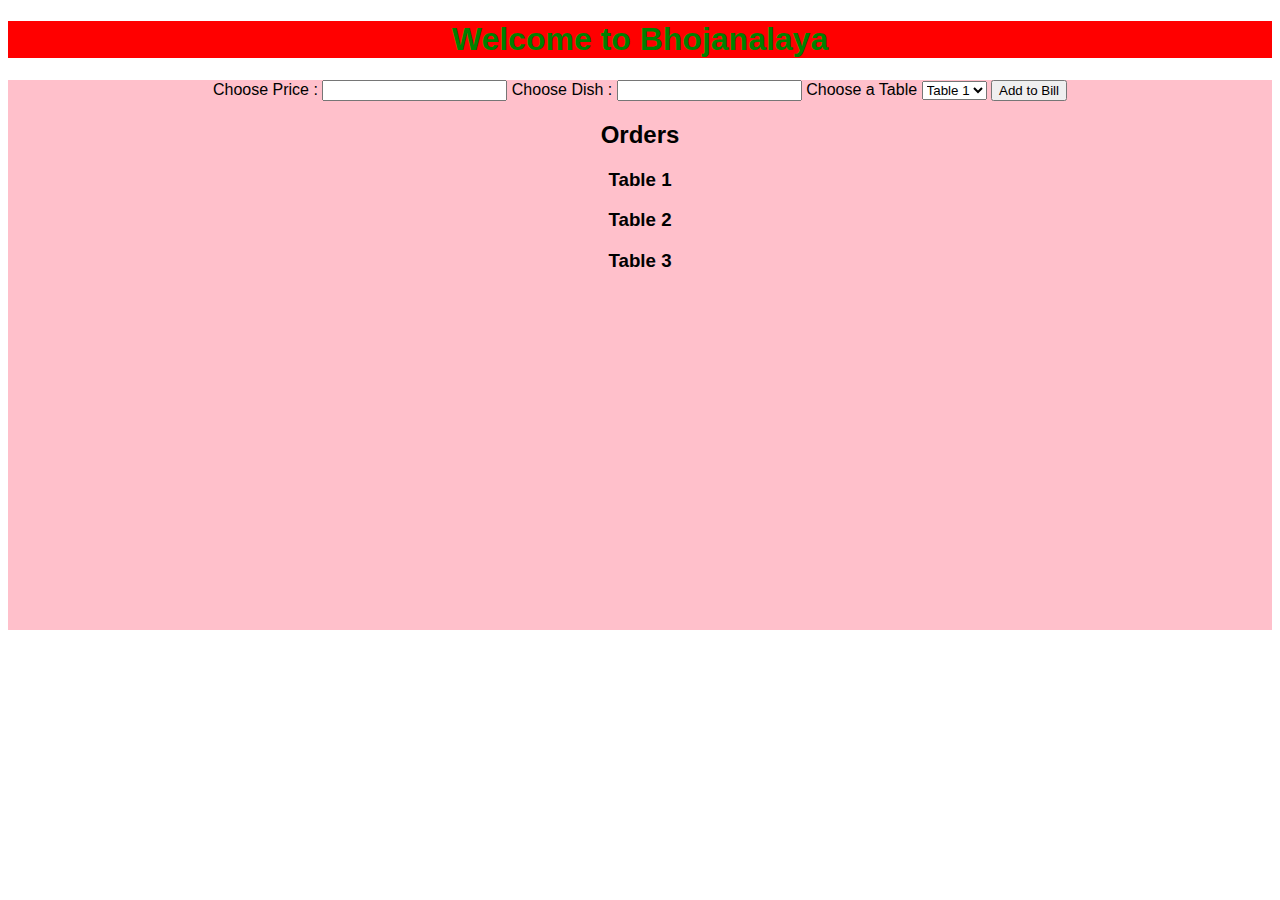
<file: index.html>
<!DOCTYPE html>
<html lang="en">

<head>
    <meta charset="UTF-8">
    <meta name="viewport" content="width=device-width, initial-scale=1.0">
    <title>Welcome to My Restaurant</title>
    <!-- <link href="https://fonts.googleapis.com/css2?family=Luckiest+Guy&display=swap" rel="stylesheet"> -->
    <link rel="preconnect" href="https://fonts.googleapis.com">
    <link rel="preconnect" href="https://fonts.gstatic.com" crossorigin>
    <style>
        * {
            font-family: 'Roboto', sans-serif;
        }

        h1 {
            text-align: center;
            background-color: red;
            color: green;
        }

        form {
            text-align: center;
            background-color: pink;
            height: 550px;
        }
    </style>
</head>

<body>
    <h1>Welcome to Bhojanalaya</h1>
    <form action="">
        <label for="">Choose Price :</label>
        <input type="number" id="input1">
        <label for="">Choose Dish :</label>
        <input type="text" id="input2">
        <label for="">Choose a Table</label>
        <select name="" id="select">
            <option value="Table 1" id="1">Table 1</option>
            <option value="Table 2" id="2">Table 2</option>
            <option value="Table 3" id="3">Table 3</option>
        </select>
        <button id="bill">Add to Bill</button>
        <div>
            <h2>Orders</h2>
        </div>
        <div>
            <h3 id="div1">Table 1</h3>
        </div>
        <div>
            <h3 id="div2">Table 2</h3>
        </div>
        <div>
            <h3 id="div3">Table 3</h3>
        </div>
    </form>
    <script>
        // const id1="";
        // const id2="";
        // const id3="";
        // const val1="";
        // const val2="";
        // const val3="";
        // window.onload = function() {
// fun();
// var a=3;
// function fun(){
//     console.log(a);
// }


//////8761993731



        const btn = document.getElementById('bill');
        btn.addEventListener('click', async (e) => {
            e.preventDefault();
            const first = document.getElementById('input1').value;
            const sec = document.querySelector('#input2').value;
            const third = document.getElementById('select').value;
            if (third === "Table 1") {
                let options = {
                    method: "POST",
                    headers: {
                        "content-type": "application/json"
                    },
                    body: JSON.stringify({
                        expenseAmount: first,
                        description: sec,
                        category: third
                    })
                }
                const p = await fetch("https://crudcrud.com/api/3263dc112aa8475cb0e2114e91b4392d/practisecrudcrud", options);
                const value2 = await p.json();
                const h1 = document.getElementById("div1");
                const temp = document.createElement('div');
                temp.classList.add('t');
                h1.appendChild(temp);
                const li = document.createElement('li');
                li.classList.add('li1');
                const del = document.createElement('button');
                del.classList.add('del');
                del.innerHTML = "Delete";
                temp.insertAdjacentElement("afterbegin", li);
                temp.insertAdjacentElement("beforeend", del);
                document.querySelector('.li1').innerHTML = `${value2.expenseAmount} - ${value2.description} - ${value2.category}`;
                // console.log(value2);
                localStorage.setItem("setData", `${value2.expenseAmount} - ${value2.description} - ${value2.category}`);
                const deleted = document.querySelector('.del');
                deleted.addEventListener('click', (e) => {
                    e.preventDefault();
                    localStorage.removeItem("setData");
                    const item = e.target;
                    const element = item.parentElement;
                    if (item.classList.contains("del")) {
                        element.remove();
                    }
                })

            } else if (third === "Table 2") {
                let options = {
                    method: "POST",
                    headers: {
                        "content-type": "application/json"
                    },
                    body: JSON.stringify({
                        expenseAmount: first,
                        description: sec,
                        category: third
                    })
                }
                const p2 = await fetch("https://crudcrud.com/api/3263dc112aa8475cb0e2114e91b4392d/practisecrudcrud", options);
                const value2 = await p2.json();
                const h2 = document.getElementById("div2");
                const temp1 = document.createElement('div');
                temp1.classList.add('temp');
                h2.appendChild(temp1);
                const li = document.createElement('li');
                li.classList.add('li2');
                const del = document.createElement('button');
                del.classList.add('del2');
                del.innerHTML = "Delete";
                temp1.insertAdjacentElement("afterbegin", li);
                temp1.insertAdjacentElement("beforeend", del);
                document.querySelector('.li2').innerHTML = `${value2.expenseAmount} - ${value2.description} - ${value2.category}`;
                // console.log(value2);
                localStorage.setItem("setData2", `${value2.expenseAmount} - ${value2.description} - ${value2.category}`);
                const deleted = document.querySelector('.del2');
                deleted.addEventListener('click', (e) => {
                    localStorage.removeItem("setData2");
                    e.preventDefault();
                    const item = e.target;
                    const element = item.parentElement;
                    if (item.classList.contains("del2")) {
                        element.remove();
                    }
                })

            } else if (third === "Table 3") {
                let options = {
                    method: "POST",
                    headers: {
                        "content-type": "application/json"
                    },
                    body: JSON.stringify({
                        expenseAmount: first,
                        description: sec,
                        category: third
                    })
                }
                const p3 = await fetch("https://crudcrud.com/api/3263dc112aa8475cb0e2114e91b4392d/practisecrudcrud", options);
                const value2 = await p3.json();
                const h3 = document.getElementById("div3");
                const temp3 = document.createElement('div');
                temp3.classList.add('t');
                h3.appendChild(temp3);
                const li = document.createElement('li');
                li.classList.add('li3');
                const del = document.createElement('button');
                del.classList.add('del3');
                del.innerHTML = "Delete";
                temp3.insertAdjacentElement("afterbegin", li);
                temp3.insertAdjacentElement("beforeend", del);
                document.querySelector('.li3').innerHTML = `${value2.expenseAmount} - ${value2.description} - ${value2.category}`;
                // console.log(value2);
                localStorage.setItem("setData3", `${value2.expenseAmount} - ${value2.description} - ${value2.category}`);
                const deleted = document.querySelector('.del3');
                deleted.addEventListener('click', (e) => {
                    e.preventDefault();
                    localStorage.removeItem("setData3");
                    const item = e.target;
                    const element = item.parentElement;
                    if (item.classList.contains("del3")) {
                        element.remove();
                    }
                })
            }
        })
/////////////////this is remain data after refresh the page until we not click on delete button
        window.addEventListener('load', (e) => {
             e.preventDefault();
             const first = document.getElementById('input1').value;
             const sec = document.querySelector('#input2').value;
             const third = document.getElementById('select').value;
             if (localStorage.getItem("setData") !== null) {
                // if (third === "Table 1") {
                    const h1 = document.getElementById("div1");
                    const temp = document.createElement('div');
                    temp.classList.add('t');
                    h1.appendChild(temp);
                    const li = document.createElement('li');
                    li.classList.add('li1');
                    const del = document.createElement('button');
                    del.classList.add('del');
                    del.innerHTML = "Delete";
                    temp.insertAdjacentElement("afterbegin", li);
                    temp.insertAdjacentElement("beforeend", del);
                    document.querySelector('.li1').innerHTML = localStorage.getItem("setData");
                    const deleted = document.querySelector('.del');
                    deleted.addEventListener('click', (e) => {
                        e.preventDefault();
                        localStorage.removeItem("setData");
                        const item = e.target;
                        const element = item.parentElement;
                        if (item.classList.contains("del")) {
                            element.remove();
                        }
                    })
               // }
            }
            
            const first2 = document.getElementById('input1').value;
            const sec2 = document.querySelector('#input2').value;
            const third2 = document.getElementById('select').value;
            if (localStorage.getItem("setData2") !== null) {
                console.log("setdata2")
                // if (third2 === "Table 2") {
                 console.log("setDat");
                const h2 = document.getElementById("div2");
                const temp1 = document.createElement('div');
                temp1.classList.add('temp');
                h2.appendChild(temp1);
                const li2 = document.createElement('li');
                li2.classList.add('li2');
                const del = document.createElement('button');
                del.classList.add('del2');
                del.innerHTML = "Delete";
                temp1.insertAdjacentElement("afterbegin", li2);
                temp1.insertAdjacentElement("beforeend", del);
                document.querySelector('.li2').innerHTML = localStorage.getItem("setData2");
                // console.log(value2);
                const deleted = document.querySelector('.del2');
                deleted.addEventListener('click', (e) => {
                    localStorage.removeItem("setData2");
                    e.preventDefault();
                    const item2 = e.target;
                    const element2 = item2.parentElement;
                    if (item2.classList.contains("del2")) {
                        element2.remove();
                    }
                })

            }

            const first3 = document.getElementById('input1').value;
            const sec3 = document.querySelector('#input2').value;
            const third3 = document.getElementById('select').value;
            if (localStorage.getItem("setData3") !== null) {
                console.log("setdata3")
                // if (third2 === "Table 2") {
                 console.log("setDat");
                const h2 = document.getElementById("div3");
                const temp1 = document.createElement('div');
                temp1.classList.add('temp');
                h2.appendChild(temp1);
                const li2 = document.createElement('li');
                li2.classList.add('li3');
                const del = document.createElement('button');
                del.classList.add('del3');
                del.innerHTML = "Delete";
                temp1.insertAdjacentElement("afterbegin", li2);
                temp1.insertAdjacentElement("beforeend", del);
                document.querySelector('.li3').innerHTML = localStorage.getItem("setData3");
                // console.log(value2);
                const deleted = document.querySelector('.del3');
                deleted.addEventListener('click', (e) => {
                    localStorage.removeItem("setData3");
                    e.preventDefault();
                    const item2 = e.target;
                    const element2 = item2.parentElement;
                    if (item2.classList.contains("del3")) {
                        element2.remove();
                    }
                })

            }
                    
        })

    </script>
</body>

</html>
</file>
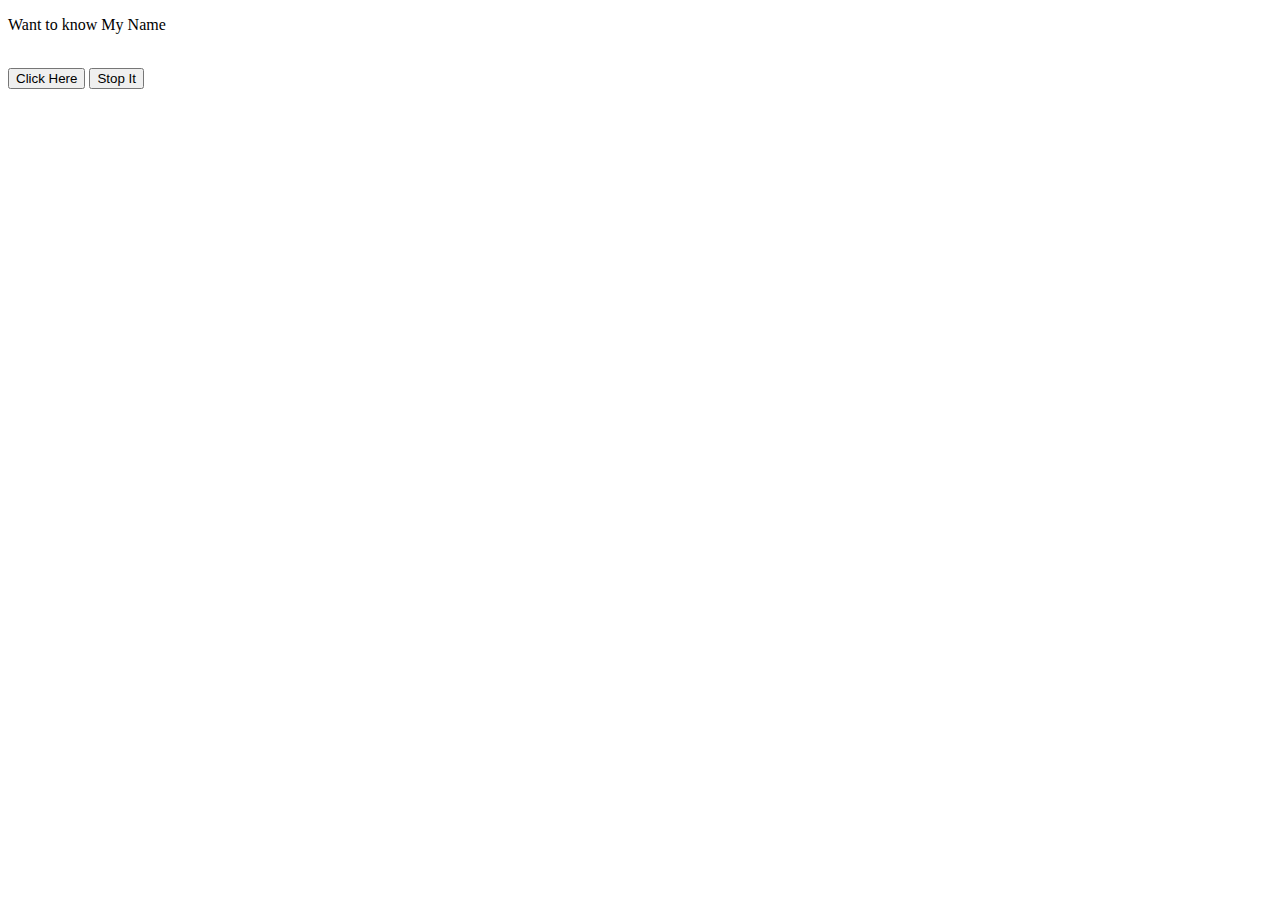
<file: javascriptCrack/index.html>
<!DOCTYPE html>
<html lang="en">
<head>
    <meta charset="UTF-8">
    <meta http-equiv="X-UA-Compatible" content="IE=edge">
    <meta name="viewport" content="width=device-width, initial-scale=1.0">
    <title>Document</title>
    
</head>
<body>
    <!-- <div class="container">
        <div class="child">Hello I am child one</div>
        <div class="kk">Hello I am child second</div>
        <div id="child">Hello I am child Third</div>
        <button onclick="changeContent()">Click Here</button>
    </div> -->



    <!-- <div class="container">
        <label for="">Your Name : </label>
        <input type="text" name="" id="ice"><br>
        <label for="">Choose Your IceCream Flavour</label><br>
    <select name="iceCream" id="iceCream" onchange="changing()">         
        <option value="">Select Option Below</option>
        <option value="chocolate">Chocolate</option>
        <option value="vanilla">Vanilla</option>
        <option value="sardine">Sardine</option>
     </select>
        <div id="output"> Here Is Your new order</div>
    </div> -->



<div class="container">
    <div>
        <p>Want to know My Name</p>
        <p id="showMyName"></p>
        <br>
        <button id="btn">Click Here</button>
        <button id="btn2">Stop It</button>
    </div>
</div>


    <script>

    //////////  Set Interval and clearInterval //////////////////////

        //     const showMyName=document.querySelector('#showMyName');
        //     const btn=document.getElementById('btn');
        //     let set;
        //     let num=0;
        //   const showMyName1=()=>{
        //     showMyName.innerHTML="Loading...";
        //      set=setInterval(()=>{
        //         showMyName.innerHTML=`${num}`;
        //         num++;
        //     },1000)
        //   }
        //     btn.addEventListener('click',showMyName1);
        //     const btn2=document.getElementById('btn2');
        //     btn2.addEventListener('click',()=>{
        //         clearInterval(set);
        //     });

   /////////////Set Time Out and clear Time out///////

        //     const showMyName=document.querySelector('#showMyName');
        //     const btn=document.getElementById('btn');
        //     let set;
        //   const showMyName1=()=>{
        //     showMyName.innerHTML="Loading...";
        //      set=setTimeout(()=>{
        //         showMyName.innerHTML="Dipak Zende"
        //     },2000)
        //   }
            
        //     btn.addEventListener('click',showMyName1);

        //     const btn2=document.getElementById('btn2');
        //     btn2.addEventListener('click',()=>{
        //         clearTimeout(set);
        //     });


            // const changing=()=>{
            //     const inputChan=document.getElementById('ice').value;
            //     const IceCream=document.getElementById('iceCream').value;
            //     // console.log(`${inputChan} and ${IceCream}`);
            //      document.getElementById('output').innerHTML=`Dipak you have a new order from ${inputChan} and he ordered ${IceCream}`;
            // }

        //    const changeContent=()=>{
        //        document.querySelector("#child").innerHTML='I am not CHILD 3 ,LEING';
        //        document.querySelector('.child').innerHTML=" hey its me";
        //        document.querySelector('.kk').innerHTML="I am kkkk"
        //    }


        // document.body.style.background='red';
        // document.body.firstElementChild.firstElementChild.style.color='green';
        // const first=document.querySelector('.child1');
        // first.style.background='blue';
        // first.style.color='yellow';

// there is four Way we can create event function
//// 1 Way
    //    const changeContent=()=>{
    //     document.getElementById('child').style.color='blue';
    //    }


/////2 Way

// const changeCon=document.getElementById('child');
// changeCon.onclick=function(){
//     changeCon.innerHTML="DIPAK";
// }

//// 3 way
//   const fourthWay=document.querySelector('.kk');
//   fourthWay.addEventListener('click',()=>{
//       fourthWay.innerHTML="mazi satakali";
//     })


//     const clikableEvent=()=>{
//       // console.log(event);
//       // console.log(event.target);
//       console.log(event.type);
//     }
//   fourthWay.addEventListener('click',clikableEvent)

//////// Event in js like mouceEvent,keyboardEvent,
// const seconde=document.querySelector('.kk');
//  seconde.addEventListener('mouseenter',()=>{
//    seconde.style.background='red';
//  })






    </script>
</body>
</html>
</file>
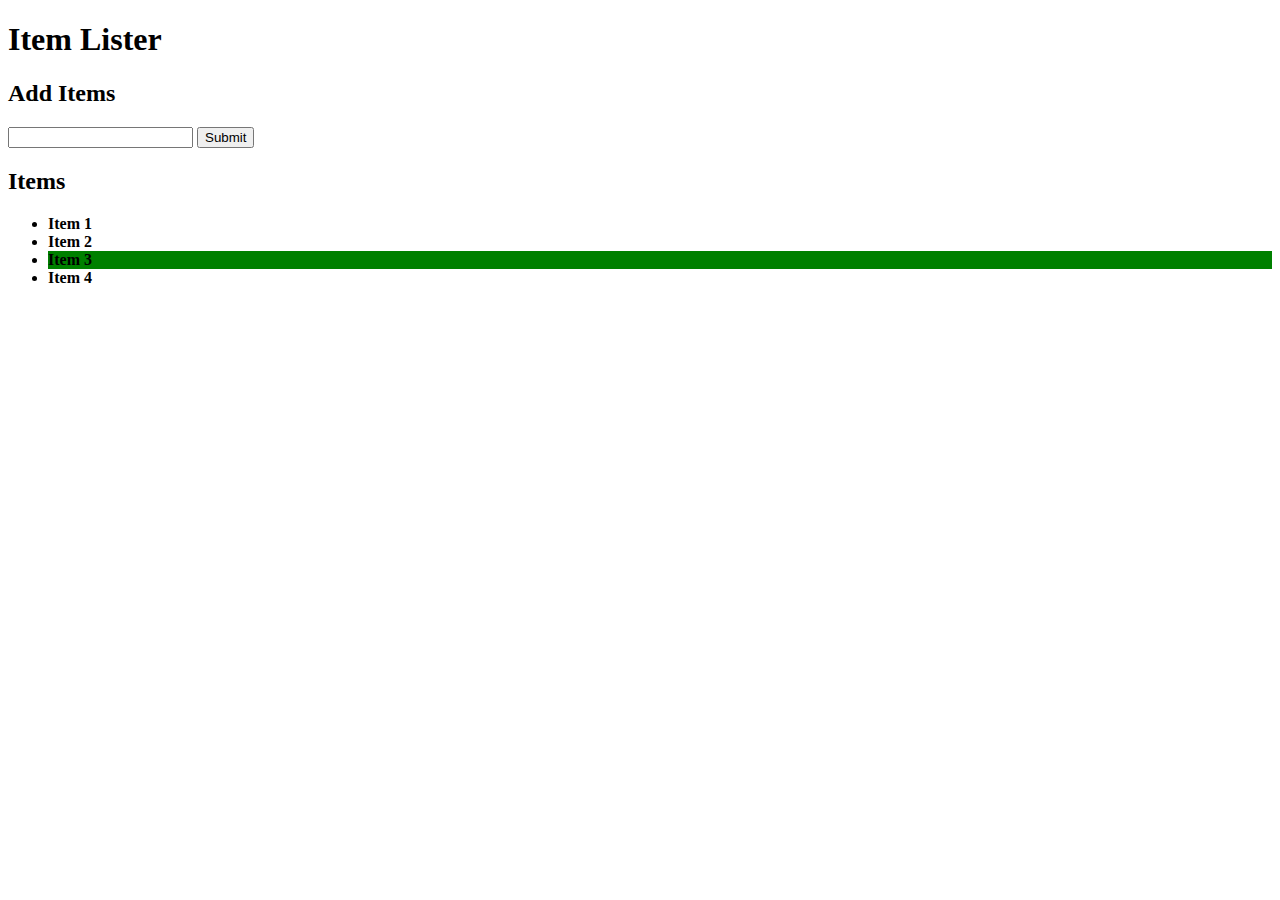
<file: newFolder/index.html>
<!DOCTYPE html>
<html lang="en">
<head>
    <meta charset="UTF-8">
    <meta http-equiv="X-UA-Compatible" content="IE=edge">
    <meta name="viewport" content="width=device-width, initial-scale=1.0">
    <link rel="stylesheet" href="https://maxcdn.bootstrapcdn.com/bootstrap/4.0.0-beta/css/bootstrap.min.css" integrity="sha384-/Y6pD6FV/Vv2HJnA6t+vslU6fwYXjCFtcEpHbNJ0lyAFsXTsjBbfaDjzALeQsN6M" crossorigin="anonymous">
  <title>Item Lister</title>
  <style>
#green{
    background-color: green;
}
.list-group-item{
    font-weight: bold;
}
  </style>
</head>
<body>
    <header id="main-header" class="bg-success text-white p-4 mb-3">
        <div class="container">
          <h1 id="header-title">Item Lister <span style="display:none">123</span></h1>
        </div>
      </header>
      <div class="container">
       <div id="main" class="card card-body">
        <h2 class="title">Add Items</h2>
        <form class="form-inline mb-3">
          <input type="text" class="form-control mr-2">
          <input type="submit" class="btn btn-dark" value="Submit">
        </form>
        <h2 class="title">Items</h2>
        <ul id="items" class="list-group">
          <li class="list-group-item">Item 1</li>
          <li class="list-group-item">Item 2</li>
          <li class="list-group-item" id="green">Item 3</li>
          <li class="list-group-item">Item 4</li>
        </ul>
       </div>
      </div>
</body>
</html>
</file>
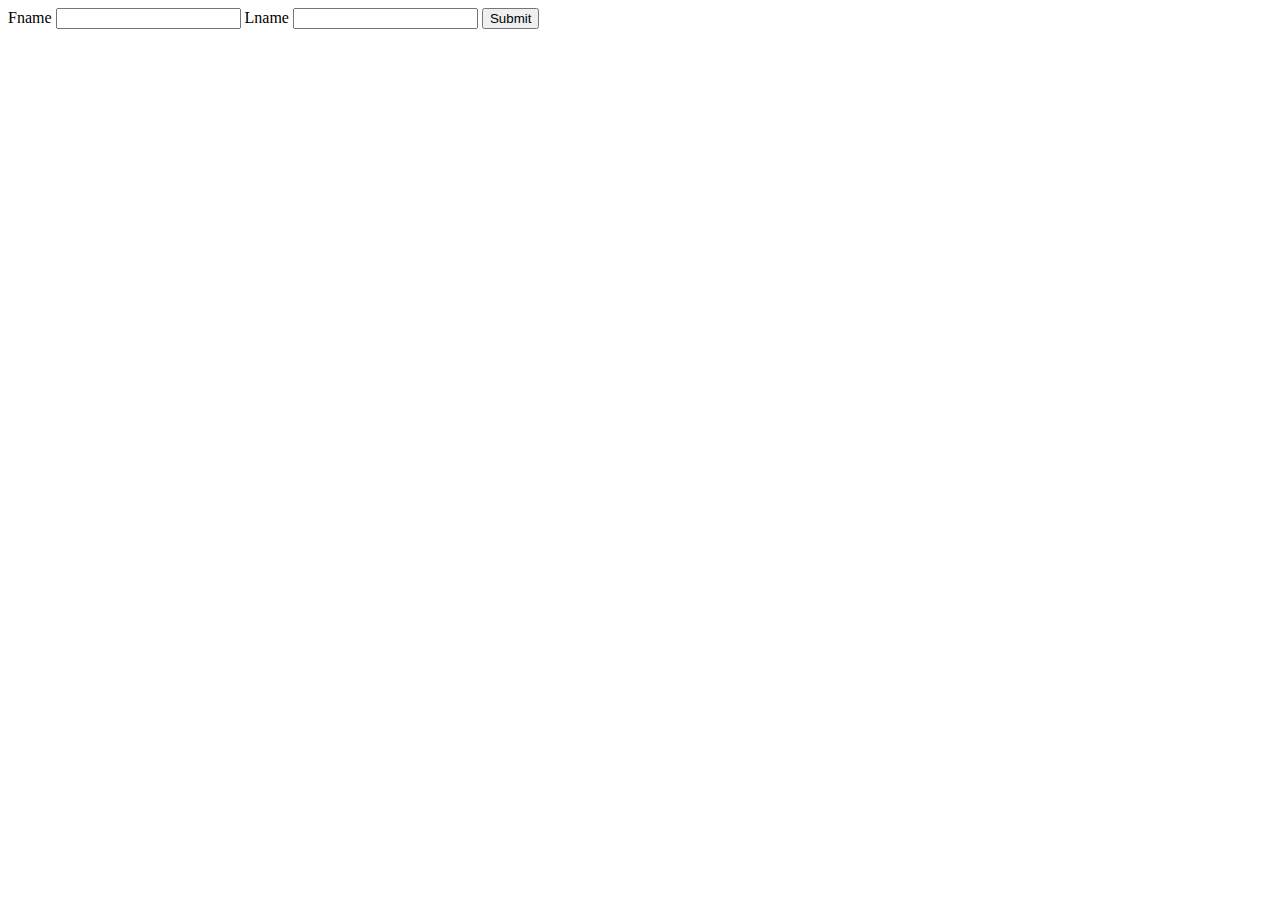
<file: html/assignment.html>
<!DOCTYPE html>
<html lang="en">
<head>
    <meta charset="UTF-8">
    <meta http-equiv="X-UA-Compatible" content="IE=edge">
    <meta name="viewport" content="width=device-width, initial-scale=1.0">
    <title>Document</title>
    <style>
     #green{
       color: green;
     }
     #yellow{
        color:yellow;
     }
    </style>
</head>
<body>
     <form action="">
        <label for="">Fname</label>
        <input type="text" id="name">
        <label for="">Lname</label>
        <input type="text" id="last">
        <button id="submit">Submit</button>
     </form>
     <script>
        let btn=document.getElementById('submit');
        btn.addEventListener('mouseout',(e)=>{
            e.preventDefault();
            document.getElementById('name').style.background="red";
        })
        btn.addEventListener('mouseover',(e)=>{
        e.preventDefault();
        document.getElementById('last').style.background="green";
        })
        btn.addEventListener('click',(e)=>{
        e.preventDefault();
        document.getElementById('name').style.background="pink";
        document.getElementById('last').style.background="pink";
      }) 
        
     </script>
</body>
</html>
</file>
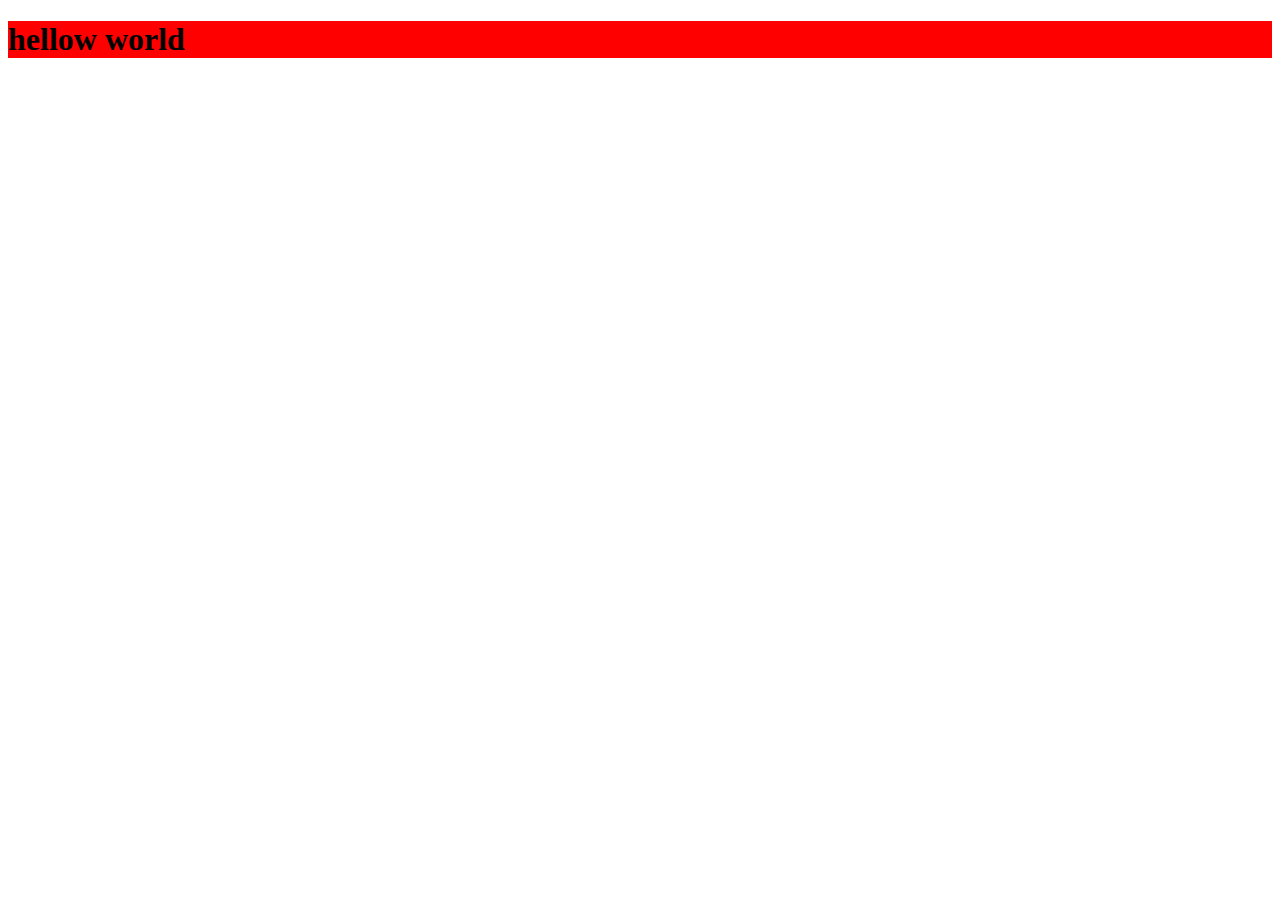
<file: html/createElement.html>
<!DOCTYPE html>
<html lang="en">
<head>
    <meta charset="UTF-8">
    <meta http-equiv="X-UA-Compatible" content="IE=edge">
    <meta name="viewport" content="width=device-width, initial-scale=1.0">
    <title>Document</title>
</head>
<body>
    
<div>
    <h1 class="container">

    </h1>
</div>

    <script>
        var newdiv=document.createElement('div');
        newdiv.className="dip";
        newdiv.id='dip11';
        newdiv.setAttribute('title','hellow div')
        newdiv.style.backgroundColor='red';
        var newdivText=document.createTextNode('hellow world');
        newdiv.appendChild(newdivText);
        var container=document.querySelector('.container');
        var h2=document.querySelector('h2');
        console.log(newdiv);
        container.insertBefore(newdiv,h2);

    </script>
</body>
</html>
</file>
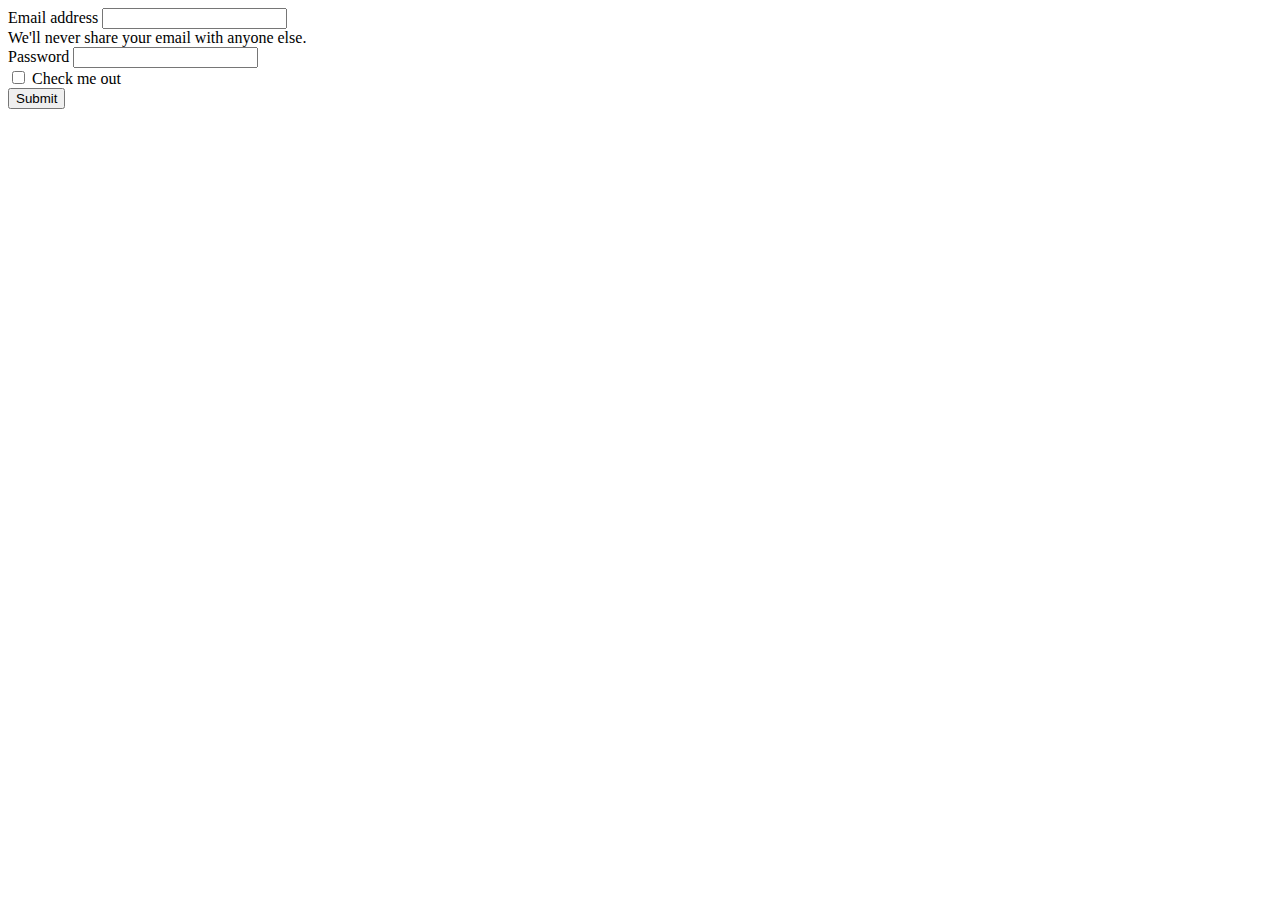
<file: html/form.html>
<!DOCTYPE html>
<html lang="en">
<head>
    <meta charset="UTF-8">
    <meta http-equiv="X-UA-Compatible" content="IE=edge">
    <meta name="viewport" content="width=device-width, initial-scale=1.0">
    <title>Document</title>
    <link href="https://cdn.jsdelivr.net/npm/bootstrap@5.0.2/dist/css/bootstrap.min.css" rel="stylesheet" integrity="sha384-EVSTQN3/azprG1Anm3QDgpJLIm9Nao0Yz1ztcQTwFspd3yD65VohhpuuCOmLASjC" crossorigin="anonymous">
    <style>
        /* form{ 
            margin: auto;
            background-color: green;
            width: 50%;
            height: 300px;
            padding-top: 150px;
            text-align: left;
            text-align: center;
        } */

    </style>
</head>
<body>
    <!-- <form action="#" >
           <label for="name">Name : </label>
           <input type="text" id="fname"> <br><br>
           <label for="email">Email : </label>
           <input type="email" name="" id="mail"> <br><br>
           <label for="password">Password : </label>
           <input type="password" id="password"> <br><br>
           <button onclick="submit()">Submit </button>
    </form> -->
    <form>
        <div class="mb-3">
          <label for="exampleInputEmail1" class="form-label">Email address</label>
          <input type="email" class="form-control" id="exampleInputEmail1" aria-describedby="emailHelp">
          <div id="emailHelp" class="form-text">We'll never share your email with anyone else.</div>
        </div>
        <div class="mb-3">
          <label for="exampleInputPassword1" class="form-label">Password</label>
          <input type="password" class="form-control" id="exampleInputPassword1">
        </div>
        <div class="mb-3 form-check">
          <input type="checkbox" class="form-check-input" id="exampleCheck1">
          <label class="form-check-label" for="exampleCheck1">Check me out</label>
        </div>
        <button type="submit()" class="btn btn-primary">Submit</button>
      </form>
    <script> 
        function submit(){
            console.log("successfully registered..");
        }
        submit();
    </script>
    <script src="https://cdn.jsdelivr.net/npm/bootstrap@5.0.2/dist/js/bootstrap.bundle.min.js" integrity="sha384-MrcW6ZMFYlzcLA8Nl+NtUVF0sA7MsXsP1UyJoMp4YLEuNSfAP+JcXn/tWtIaxVXM" crossorigin="anonymous"></script>
</body>
</html>
</file>
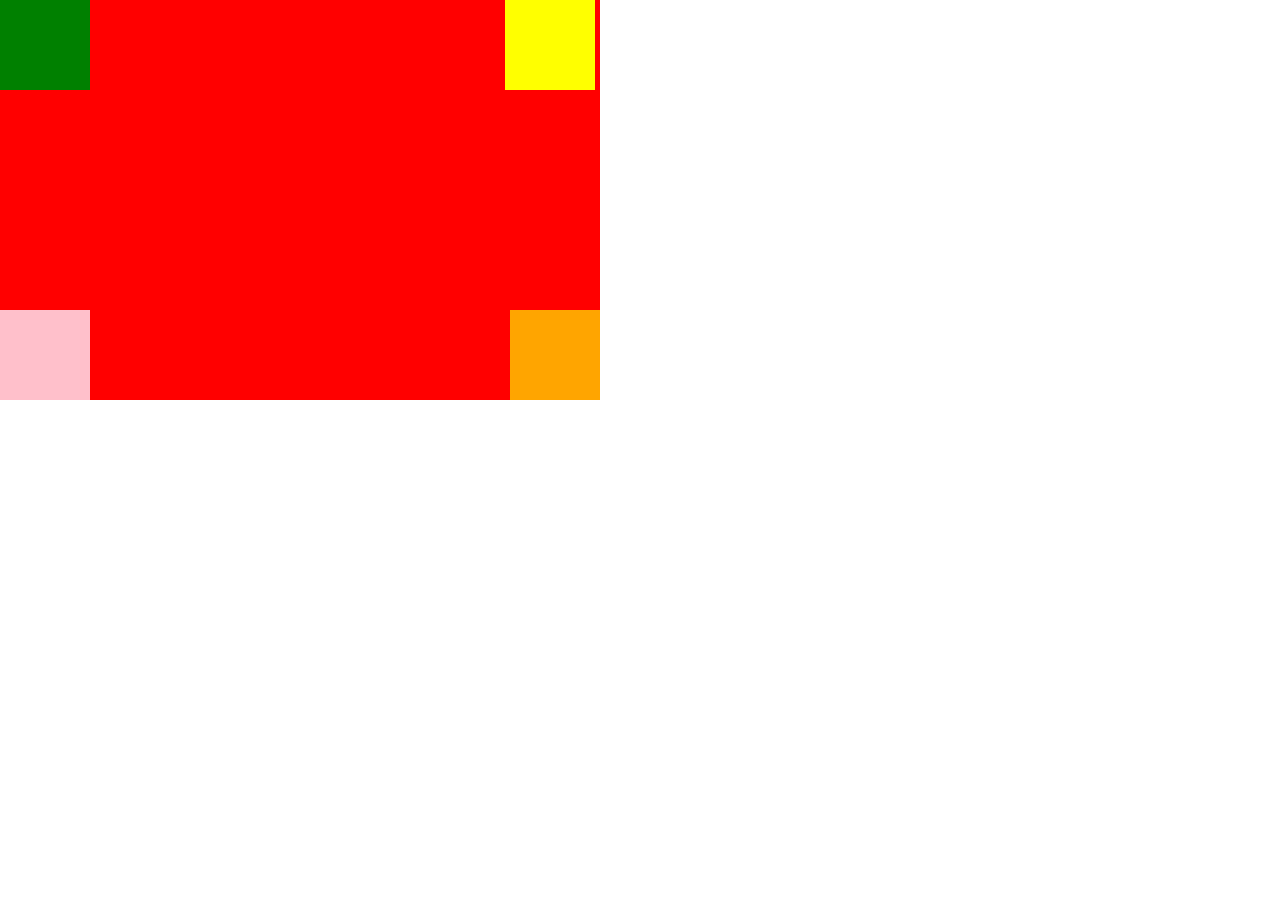
<file: html/index1.html>
<!DOCTYPE html>
<html lang="en">
<head>
    <meta charset="UTF-8">
    <meta http-equiv="X-UA-Compatible" content="IE=edge">
    <meta name="viewport" content="width=device-width, initial-scale=1.0">
    <title>Welcome to my channel</title>
    <link rel="stylesheet" type="text/css" href="index1.css">
    
</head>
<body>
    <!-- css practise -->
    <!-- <h1 id="first">Welcome to my channel</h1> 
        <h2 class="f">This is my class</h2> -->
        <!-- <div class="fimg">
        </div>
    <p>Lorem ipsum dolor  lorem sit amet consectetur adipisicing elit. Consectetur, reprehenderit.</p>
     <p>Lorem ipsum, dolor sit amet consectetur adipisicing elit. Reprehenderit assumenda dolorem accusamus. Non dolor perspiciatis voluptate eius! Vitae, aut velit odio neque omnis possimus dicta quibusdam minima corrupti. Cum accusa
        mus nihil cumque expedita iste totam blanditiis minus id minima ex et reprehenderi
        t facilis facere dolore quam, qui harum consectetur! A.</p>
    <div class="f1img"></div> -->
    <!-- <div class="text">Welcome to my computer</div> -->
    <!-- <div class="borderCss"></div> -->
    <div class="father">
        <div class="child1"></div>
        <div class="child2"></div>
        <div class="child3"></div>
        <div class="child4"></div>
    </div>
</body>
</html>
</file>
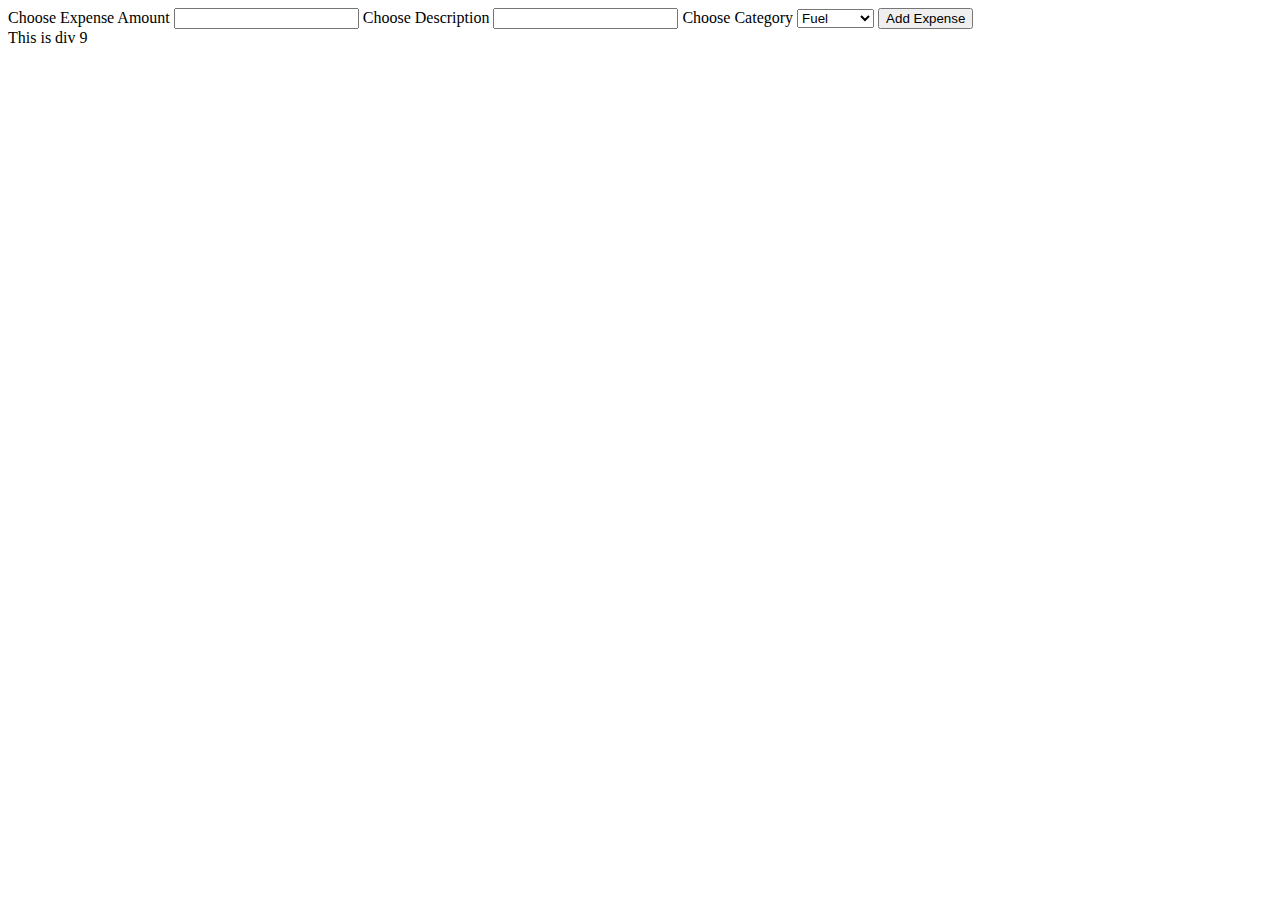
<file: javascriptCrack/expenseTracker.html>
<!DOCTYPE html>
<html lang="en">
<head>
    <meta charset="UTF-8">
    <meta name="viewport" content="width=device-width, initial-scale=1.0">
    <title>Expense Tracker</title>
    <link href="https://cdn.jsdelivr.net/npm/bootstrap@5.3.0/dist/css/bootstrap.min.css" rel="stylesheet" integrity="sha384-9ndCyUaIbzAi2FUVXJi0CjmCapSmO7SnpJef0486qhLnuZ2cdeRhO02iuK6FUUVM" crossorigin="anonymous">
<style>
    .div{
        width: 1cm;
        display: inline;
    }
</style>
</head>
<body>
    <div class="div">
        <label for="">Choose Expense Amount</label>
        <input type="number" class="amount" >
    </div>
    <div class="div">
        <label for=""> Choose Description </label>
        <input type="text" class="desc">
    </div>
    <div class="div">
        <label for="">Choose Category</label>
         <select name="" id="select">
            <option value="fuel">Fuel</option>
            <option value="movies">Movies</option>
            <option value="hotel">Hotel</option>
            <option value="trip">Trip</option>
            <option value="travel">Traveling</option>
         </select>
    </div>
    <button id="btn"> Add Expense </button>

    <div class="div9">
         <span>This is div 9</span>
    </div>
    
<script>
    const btn=document.getElementById('btn');
    btn.addEventListener('click',(e)=>{    
         e.preventDefault();
        const first=document.querySelector('.amount').value;
        const sec=document.querySelector('.desc').value;
        const third=document.getElementById('select').value;
        // const div4=document.querySelector('.div4');
        // const div5=document.querySelector('.div5');
        // const div6=document.querySelector('.div6');
        // div4.innerHTML=first;
        // div5.innerHTML=sec;
        // div6.innerHTML=third;       
        // console.log(div4);

    const div9=document.querySelector('.div9');

        const div4=document.createElement('div');
        div4.classList.add('div4');
        const div5=document.createElement('div');
        div5.classList.add('div5');
        const div6=document.createElement('div')
        div6.classList.add("div6")
        div4.innerHTML=first;
        div5.innerHTML=sec;
        div6.innerHTML=third; 

        const temp=document.createElement('div');
        temp.classList.add("div8");

        div9.appendChild(temp);
        
const deleted=document.createElement('button');
    deleted.classList.add('del');
    deleted.innerHTML="Delete"
    const Edit=document.createElement('button');
    Edit.classList.add('edit');
    Edit.innerHTML="Edit";

    temp.insertAdjacentElement("afterbegin",deleted);
    temp.insertAdjacentElement("afterbegin",Edit);
    temp.insertAdjacentElement("afterbegin",div6);
    temp.insertAdjacentElement("afterbegin",div5); 
    temp.insertAdjacentElement("afterbegin",div4);
    
deleted.addEventListener('click',(event)=>{
const item=event.target;
const element=item.parentElement;
if (item.classList.contains('del')) {
    element.remove();
  }
})


Edit.addEventListener('click',(event1)=>{
    const item=event1.target;
    if(item.textContent==='Edit'){
        let forEdit = temp.firstElementChild;
        let forEdit2=temp.firstElementChild.nextSibling;
        let forEdit3=temp.firstElementChild.nextSibling.nextSibling;

        let input = document.createElement('input');
        input.type = 'number';
        input.value=forEdit.textContent;

        let input2 = document.createElement('input');
        input.type = 'text';
        input.value=forEdit2.textContent;

        let input3=document.createElement("input");
        input.type='text';
        input.value=forEdit2.textContent;

        
        temp.insertBefore(input,forEdit);
        temp.removeChild(forEdit);
        
        temp.insertBefore(input2,forEdit2);
        temp.removeChild(forEdit2);
        
        temp.insertBefore(input3,forEdit3);
        temp.removeChild(forEdit3);
        item.textContent='Save';
    }else if(item.textContent==='Save'){
        const input=temp.firstElementChild;

        const input2=temp.firstElementChild.nextSibling;

        const input3=temp.firstElementChild.nextSibling.nextSibling;


        const div=document.createElement('div');
        div.textContent=input.value;

        const div2=document.createElement('div');
        div2.textContent=input2.value;

        const div3=document.createElement('div');
        div3.textContent=input3.value;

        
        temp.insertBefore(div,input);
        temp.removeChild(input);

        temp.insertBefore(div2,input2)
        temp.removeChild(input2);

        temp.insertBefore(div3,input3);
        temp.removeChild(input3);

        item.textContent='Edit';
    } 
    })
    })
      
    
</script>

</body>
</html>
</file>
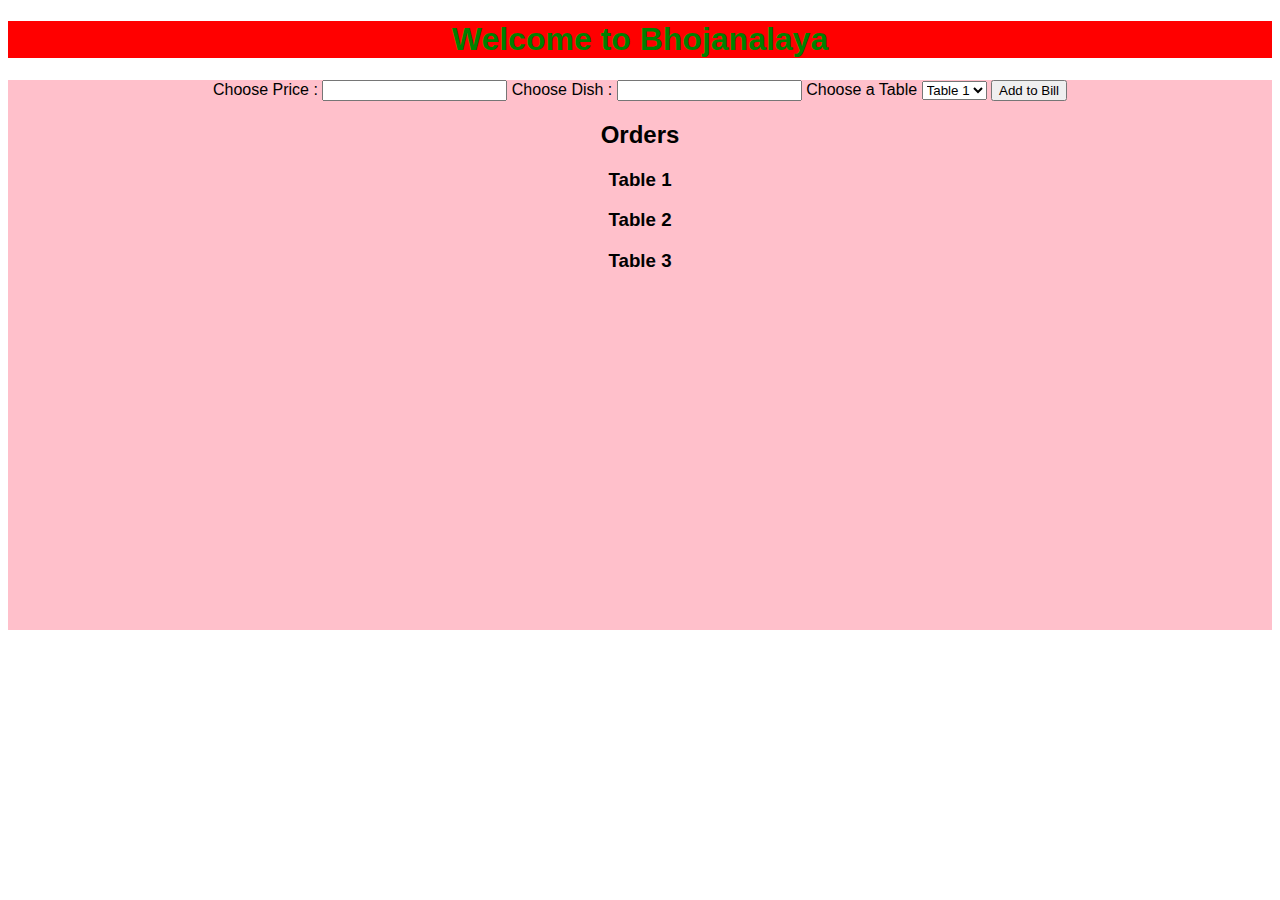
<file: javascriptCrack/RestaurantProject.html>
<!DOCTYPE html>
<html lang="en">
<head>
    <meta charset="UTF-8">
    <meta name="viewport" content="width=device-width, initial-scale=1.0">
    <title>Welcome to My Restaurant</title>
    <!-- <link href="https://fonts.googleapis.com/css2?family=Luckiest+Guy&display=swap" rel="stylesheet"> -->
    <link rel="preconnect" href="https://fonts.googleapis.com">
<link rel="preconnect" href="https://fonts.gstatic.com" crossorigin>
    <style>
      *{  
        font-family: 'Roboto', sans-serif;
      }
        h1{
            text-align: center;
            background-color: red;
            color: green;
        }
form{
     text-align: center;
     background-color: pink;
     height: 550px;
}
    </style>
</head>
<body>

     <h1>Welcome to Bhojanalaya</h1>
    <form action="" >
    <label for="">Choose Price :</label>
    <input type="number" id="input1">
    <label for="">Choose Dish :</label>
    <input type="text" id="input2">
    <label for="">Choose a Table</label>
         <select name="" id="select">
            <option value="Table 1">Table 1</option>
            <option value="Table 2">Table 2</option>
            <option value="Table 3">Table 3</option>       
         </select>
    <button id="bill">Add to Bill</button>

    <div>
        <h2>Orders</h2>
    </div>
    <div >
            <h3 id="div1">Table 1</h3>
    </div>
    <div>
        <h3 id="div2">Table 2</h3>
    </div>
    <div>
        <h3 id="div3">Table 3</h3>
    </div>
    </form>


<script>
     const btn=document.getElementById('bill');
    btn.addEventListener('click',(e)=>{    
         e.preventDefault();
        const first=document.getElementById('input1').value;
        const sec=document.querySelector('#input2').value;
        const third=document.getElementById('select').value;
        if(third==="Table 1"){
            let options = {
                method: "POST",
                headers: {
                    "content-type": "application/json"
                },
                body: JSON.stringify({
                    expenseAmount:first,
                    description: sec,
                    category:third
                })
            }
            let p = fetch("https://crudcrud.com/api/8ded28e8fef44e1898af29022798dfd1/appoinmentData", options);
            p.then((value1) => {
                return value1.json();
            }).then((value2) => {
                const h1=document.getElementById("div1");
                const li=document.createElement('li');
                li.classList.add('li1');
                h1.appendChild(li);
                document.querySelector('.li1').innerHTML = `${value2.expenseAmount} - ${value2.description} - ${value2.category}`;
                console.log(value2);
            })
        }else if(third==="Table 2"){
            let options = {
                method: "POST",
                headers: {
                    "content-type": "application/json"
                },
                body: JSON.stringify({
                    expenseAmount:first,
                    description: sec,
                    category:third
                })
            }
            let p = fetch("https://crudcrud.com/api/8ded28e8fef44e1898af29022798dfd1/appoinmentData", options);
            p.then((value1) => {
                return value1.json();
            }).then((value2) => {
                const h1=document.getElementById("div2");
                const li=document.createElement('li');
                li.classList.add('li1');
                h1.appendChild(li);
                document.querySelector('.li1').innerHTML = `${value2.expenseAmount} - ${value2.description} - ${value2.category}`;
                console.log(value2);
            })
        }else if(third==="Table 3"){
            let options = {
                method: "POST",
                headers: {
                    "content-type": "application/json"
                },
                body: JSON.stringify({
                    expenseAmount:first,
                    description: sec,
                    category:third
                })
            }
            let p = fetch("https://crudcrud.com/api/8ded28e8fef44e1898af29022798dfd1/appoinmentData", options);
            p.then((value1) => {
                return value1.json();
            }).then((value2) => {
                const h1=document.getElementById("div3");
                const li=document.createElement('li');
                li.classList.add('li1');
                h1.appendChild(li);
                document.querySelector('.li1').innerHTML = `${value2.expenseAmount} - ${value2.description} - ${value2.category}`;
                console.log(value2);
            })
        }

        
    })

    


</script>
</body>
</html>
</file>
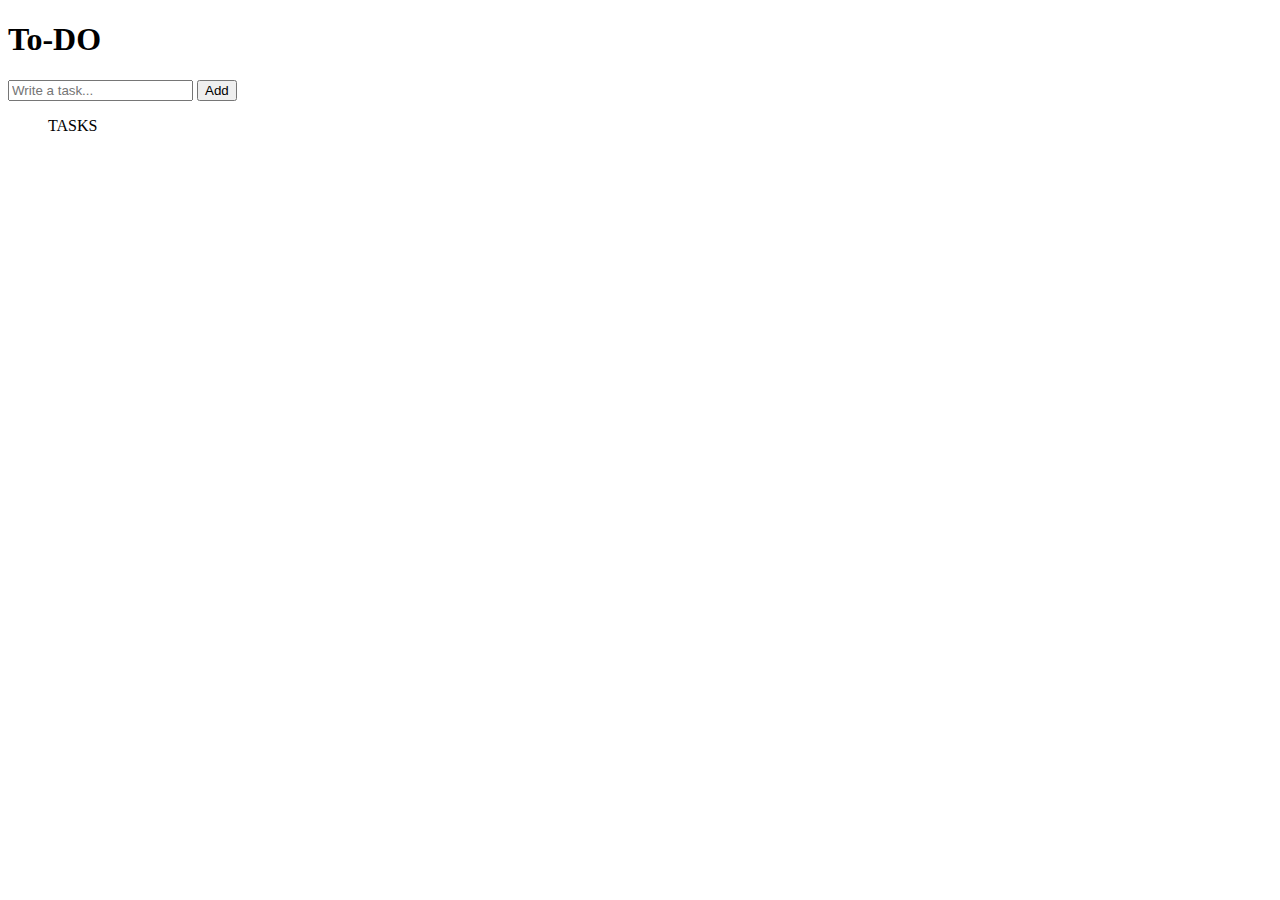
<file: html/practise/button.html>
<!DOCTYPE html>
<html lang="en">
<head>
    <meta charset="UTF-8">
    <meta http-equiv="X-UA-Compatible" content="IE=edge">
    <meta name="viewport" content="width=device-width, initial-scale=1.0">
    <title>Document</title>
</head>
<body>
  <h1>To-DO</h1>
  <form id="taskForm">
    <input type="text" placeholder="Write a task..." id="inputTask" />
    <input type="submit" value="Add" id="addButton" />
  </form>
  <ol id="taskList">
    TASKS
  </ol>


<script>

const addButton = document.querySelector('#addButton');
    const inputTask = document.querySelector('#inputTask');
    const taskList = document.querySelector('#taskList');
    const form = document.querySelector('#taskForm');
    
    form.addEventListener('submit', function(e){
        e.preventDefault();
        const task = inputTask.value;
        if (!task) {
            alert('Please write down a task');
        } else {
            const newLi = document.createElement('li');
            newLi.innerText = task;
            newLi.setAttribute('li', 'readonly');
            taskList.append(newLi);
            
            // this is the delete button:
            const deleteButton = document.createElement('button')
            deleteButton.innerText = "delete";
            newLi.appendChild(deleteButton);
            deleteButton.addEventListener('click', deleting)
    
            // this is the edit button:
    
            const editButton = document.createElement('button');
            editButton.innerText= "EDIT";
            newLi.appendChild(editButton);
            editButton.addEventListener('click', editing);
            
        };
        inputTask.value = "" ; 
        
     });
    
    // delete button make up
    
    function deleting(){
        let forDelete = this.parentElement
        taskList.removeChild(forDelete);
    };
    
    // edit button make up
    
    function editing() {
        let forEdit = this.parentElement;
        let input = document.createElement('input');
        input.type = 'text';
        input.value = 
    
        forEdit.replaceWith(input);
    
        editButton.textContent = 'save';
    }
</script>




    <!-- <header id="main-header" class="bg-success text-white p-4 mb-3">
        <div class="container">
          <div class="row">
            <div class="col-md-6">
                <h1 id="header-title">Item Lister</h1>
            </div>
            <div class="col-md-6 align-self-center">
                <input type="text" class="form-control" id="filter" placeholder="Search Items...">
            </div>
          </div>
        </div>
      </header>
      <div class="container">
       <div id="main" class="card card-body">
        <h2 class="title">Add Items</h2>
        <form id="addForm" class="form-inline mb-3">
          <input type="text" class="form-control mr-2" id="item">
          <input type="text" class="second" id="two">
          <input type="submit" class="btn btn-dark" value="Submit">
        </form>
        <h2 class="title">Items</h2>
        <ul id="items" class="list-group">
          <li class="list-group-item">Item 1 <button class="btn btn-danger btn-sm float-right delete">X</button></li>
          <li class="list-group-item">Item 2 <button class="btn btn-danger btn-sm float-right delete">X</button></li>
          <li class="list-group-item">Item 3 <button class="btn btn-danger btn-sm float-right delete">X</button></li>
          <li class="list-group-item">Item 4 <button class="btn btn-danger btn-sm float-right delete">X</button></li>
        </ul>
       </div>
      </div>

      <script>
        var form = document.getElementById('addForm');
var itemList = document.getElementById('items');
var filter = document.getElementById('filter');

// Form submit event
form.addEventListener('submit', addItem);
// Delete event
itemList.addEventListener('click', removeItem);
// Filter event
filter.addEventListener('keyup', filterItems);

// Add item
function addItem(e){
  e.preventDefault();

  // Get input value
  var newItem = document.getElementById('item').value;
  var secItem =document.getElementById('two').value;

  // Create new li element
  var li = document.createElement('li');
  var li=document.createElement('li');
  // Add class
  li.className = 'list-group-item';
  li.className = 'list-group-item';
  // Add text node with input value
  li.appendChild(document.createTextNode(newItem));
  li.appendChild(document.createTextNode(secItem));
  // Create del button element
  var deleteBtn = document.createElement('button');

  // Add classes to del button
  deleteBtn.className = 'btn btn-danger btn-sm float-right delete';

  // Append text node
  deleteBtn.appendChild(document.createTextNode('X'));

  // Append button to li
  li.appendChild(deleteBtn);
  li.appendChild(deleteBtn);

  // Append li to list
  itemList.appendChild(li);
   itemList.appendChild(li);
}

// Remove item
function removeItem(e){
  if(e.target.classList.contains('delete')){
    if(confirm('Are You Sure?')){
      var li = e.target.parentElement;
      itemList.removeChild(li);
    }
  }
}
// Filter Items
function filterItems(e){
  // convert text to lowercase
  var text = e.target.value.toLowerCase();
  // Get lis
  var items = itemList.getElementsByTagName('li');
  // Convert to an array
  Array.from(items).forEach(function(item){
    var itemName = item.firstChild.textContent;
    if(itemName.toLowerCase().indexOf(text) != -1){
      item.style.display = 'block';
    } else {
      item.style.display = 'none';
    }
  });
} -->
      </script>
</body>
</html>
</file>
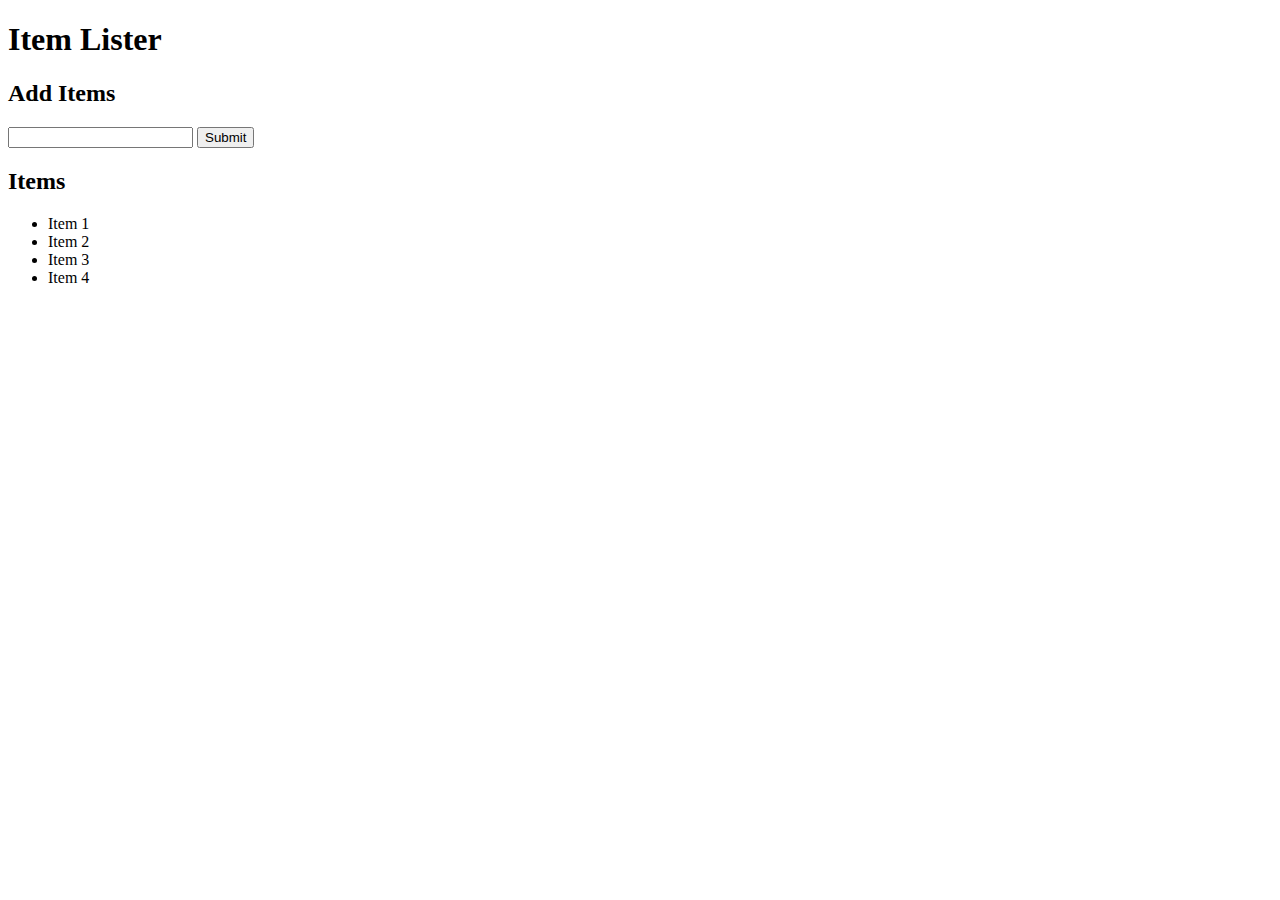
<file: html/practise/index3.html>
<!DOCTYPE html>
<html lang="en">
<head>
    <meta charset="UTF-8">
    <meta http-equiv="X-UA-Compatible" content="IE=edge">
    <meta name="viewport" content="width=device-width, initial-scale=1.0">
    <link rel="stylesheet" href="https://maxcdn.bootstrapcdn.com/bootstrap/4.0.0-beta/css/bootstrap.min.css" integrity="sha384-/Y6pD6FV/Vv2HJnA6t+vslU6fwYXjCFtcEpHbNJ0lyAFsXTsjBbfaDjzALeQsN6M" crossorigin="anonymous">
    <title>Document</title>
</head>
<body>
    <header id="main-header" class="bg-success text-white p-4 mb-3">
        <div class="container">
          <h1 id="header-title">Item Lister <span style="display:none">123</span></h1>
        </div>
      </header>
      <div class="container">
       <div id="main" class="card card-body">
        <h2 class="title">Add Items</h2>
        <form class="form-inline mb-3">
          <input type="text" class="form-control mr-2">
          <input type="submit" class="btn btn-dark" value="Submit">
        </form>
        <h2 class="title">Items</h2>
        <ul id="items" class="list-group">
          <li class="list-group-item">Item 1</li>
          <li class="list-group-item">Item 2</li>
          <li class="list-group-item">Item 3</li>
          <li class="list-group-item">Item 4</li>
        </ul>

       </div>
      </div>

      <script>
        // const para=document.createElement("li");
        // para.className("dip");
        // const node=document.createTextNode("Item 5");
        // para.appendChild(node);
    
        // const element=document.getElementsByTagName("li");
               const itemList=document.querySelector('#items');
            //    console.log(itemList.parentNode);
            //    console.log(itemList.parentElement);
            //    itemList.parentElement.style.backgroundColor='red'
            //    itemList.parentNode.style.backgroundColor='red';
        //    itemList.lastElementChild.style.backgroundColor='red';
        //   itemList.lastChild.style.backgroundColor='red';
        // console.log(itemList.lastChild);
        // itemList.firstElementChild.style.backgroundColor='yellow';
        // itemList.firstElementChild.innerHTML='hello';
        // itemList.firstElementChild.textContent='hewllo';
        // itemList.nextElementSibling.style.backgroundColor='red';
        // console.log(itemList.nextElementSibling);
        // console.log(itemList.nextElementSibling);
        //    console.log(itemList.previousElementSibling);
        // itemList.previousElementSibling.style.color='green';
        
      </script>
</body>
</html>
</file>
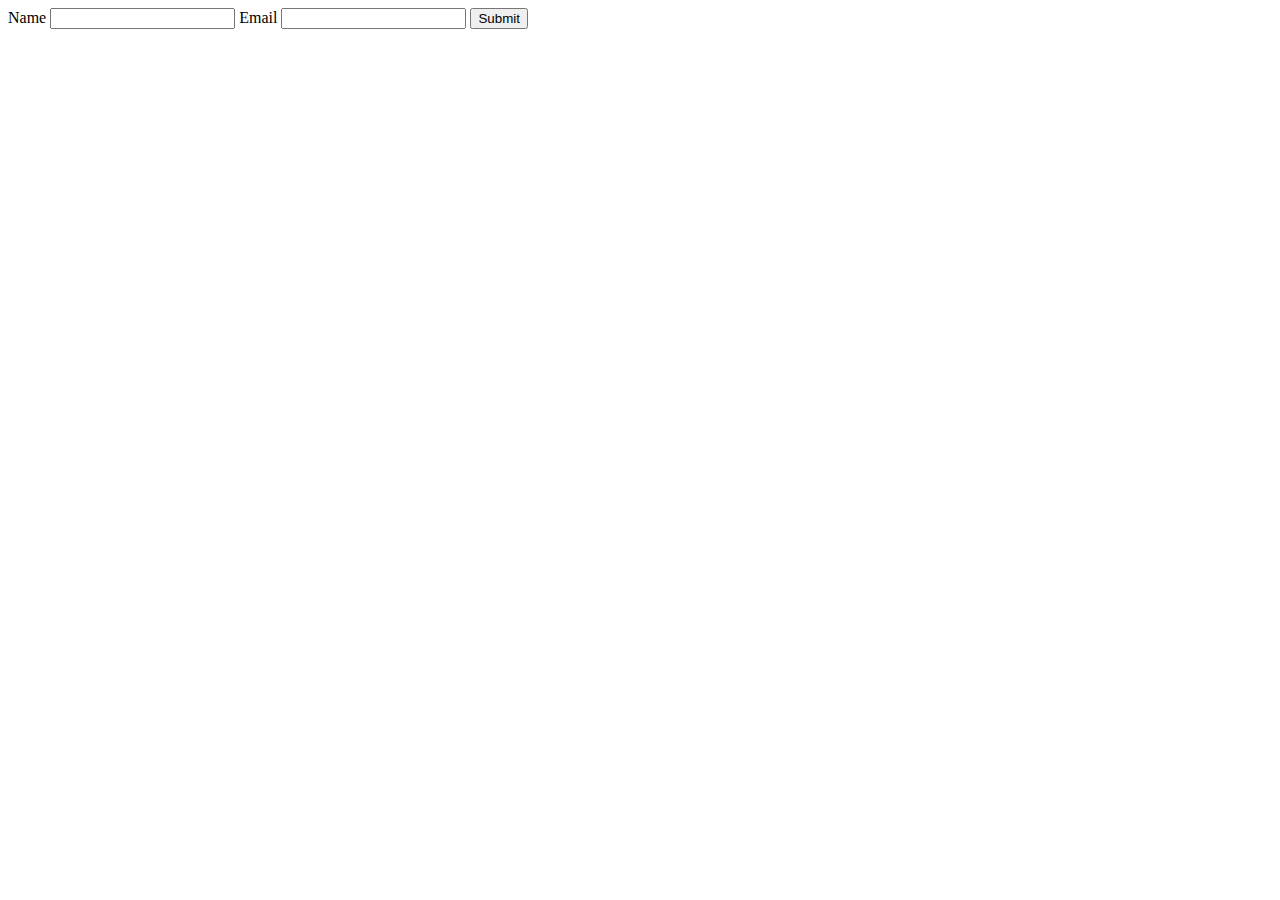
<file: html/practise/localstorage.html>
<!DOCTYPE html>
<html lang="en">
<head>
    <meta charset="UTF-8">
    <meta http-equiv="X-UA-Compatible" content="IE=edge">
    <meta name="viewport" content="width=device-width, initial-scale=1.0">
    <title>Document</title>
</head>
<body>
    <form action="" id="form">
        <label for="Uname">Name</label>
        <input type="text" id="dip">
        <label for="Email">Email</label>
        <input type="text" id="mail">
        <button id="submit">Submit</button>
           <div class="contain">
          </div> 
             <div class="con"> </div>
    </form>

    <script>
        const sub=document.getElementById("submit");
        const form=document.getElementById('form');
        sub.addEventListener('click',(e)=>{  
          const Dwrite=document.querySelector('.contain');
          const Dwr=document.querySelector('.con');
          const btn=document.createElement("button");
          btn.classList.add("delete");
          btn.appendChild(document.createTextNode("X"));
              Dwrite.appendChild(btn);
              Dwr.appendChild(btn);
            form.appendChild(Dwrite);
            form.appendChild(Dwr);

            const name=document.getElementById('dip');
               const val=name.value;
               const email=document.getElementById('mail');
              const mail=email.value;
              Dwrite.innerHTML=val;
              Dwr.innerHTML=mail;
            e.preventDefault();
          localStorage.setItem("name",val);
        //   console.log(val);
          localStorage.setItem("Email",mail);
        //   console.log(mail);
        })
        
    </script>
</body>
</html>
</file>
<file: html/index1.css>
*{
    margin: 0;;
    padding: 0;
}

h1{
    color:orange;
}
#first{
background-color: pink;
}
.f{
    color: red;
}
/* .fimg{
    width: 100%;
    height: 100vh;
    /* background-color: red; */
    /* background-image: url(images.jfif); */
    /* background-repeat: repeat-y;
    background-size: 100% 100%;
    background-attachment: fixed;
} */
/* .f1img{
    width: 100%;
    height: 100vh;
    /* background-color: red; */
    /* background-image: url(pxfuel.jpg);
    background-repeat: repeat-y; */
    /* background-size: 100% 100%;
    background-attachment: fixed; */

/* .text{
    color:red;
    letter-spacing: 2px;
    word-spacing: 5px;
    direction: ltr;
    /* text-align: right; */
    /* text-indent: 40px;
    text-transform: uppercase;
    text-transform: lowercase; }*/
    /* .borderCss{
   width: 500px;
   height: 300px;
   background-color: red;
    border-color: black;
    border-width: 5px;
    border-style: solid;
    }  */
    .father{
        width:600px;
        height: 400px;
        background-color: red;
        position: relative;
    }
    .child1{
        width: 90px;
        height: 90px;
        background-color: green;
        position: absolute;
        left: 0;
    }
    .child2{
        width: 90px;
        height: 90px;
        background-color:yellow;
        position: absolute;
        right: 5px;
    }
    .child3{
        width: 90px;
        height: 90px;
        background-color: orange;
        position: absolute;
        bottom: 0;
        right: 0;
    }
    .child4{
        width: 90px;
        height: 90px;
        background-color: pink;
        position: absolute;
        bottom: 0;
    }
</file>
